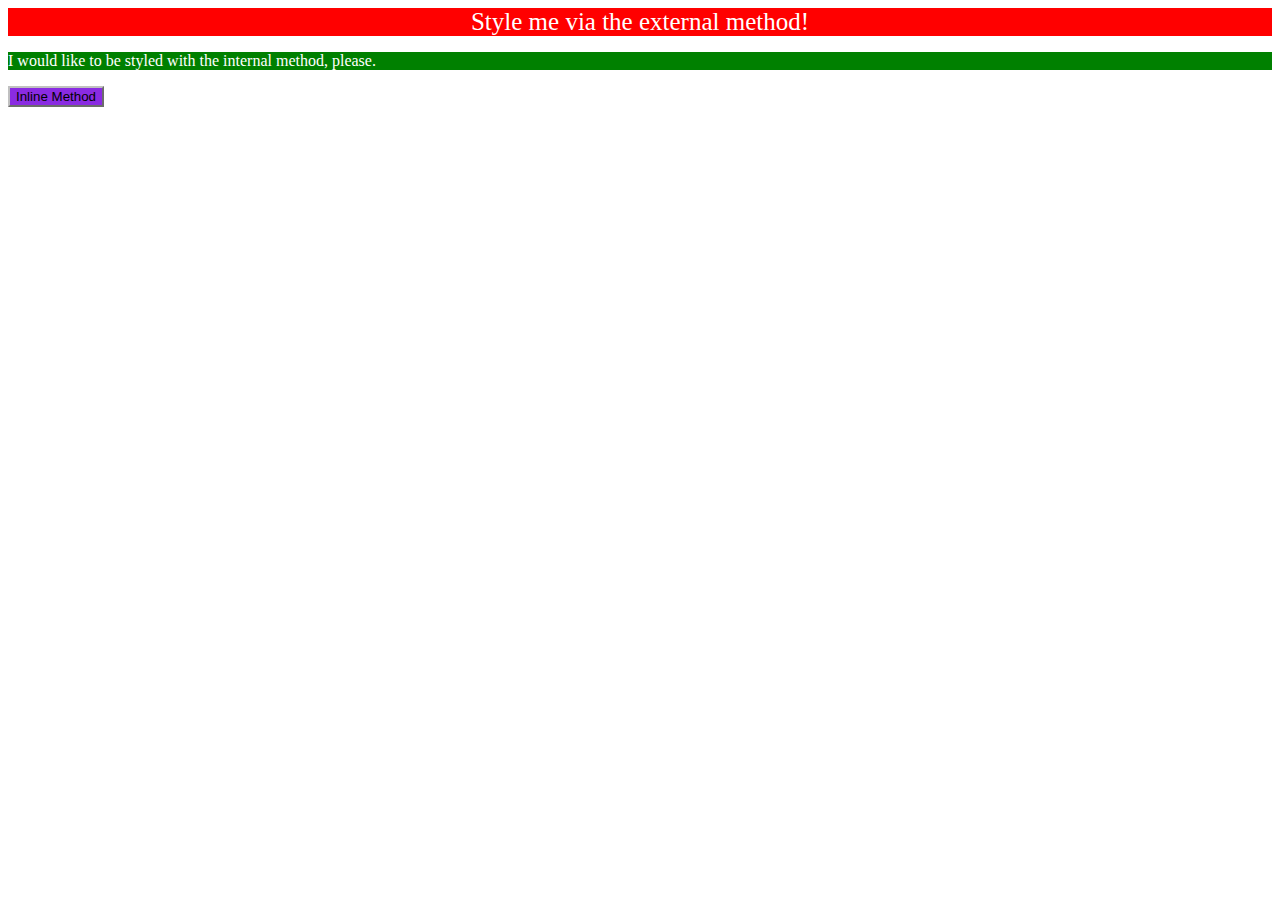
<file: foundations/01-css-methods/index.html>
<!DOCTYPE html>
<html lang="en">
  <head>
    <link rel="stylesheet" href="index.css">
    <meta charset="UTF-8">
    <meta http-equiv="X-UA-Compatible" content="IE=edge">
    <meta name="viewport" content="width=device-width, initial-scale=1.0">
    <title>Methods for Adding CSS</title>
    <style>
    p{
      background-color: green;
      color:white;
    }
    
    </style>
  </head>
  <body>
    <div>Style me via the external method!</div>
    <p>I would like to be styled with the internal method, please.</p>
    <button style = "background-color: blueviolet; border-color: silver;">Inline Method</button>
  </body>
    

</html>
</file>
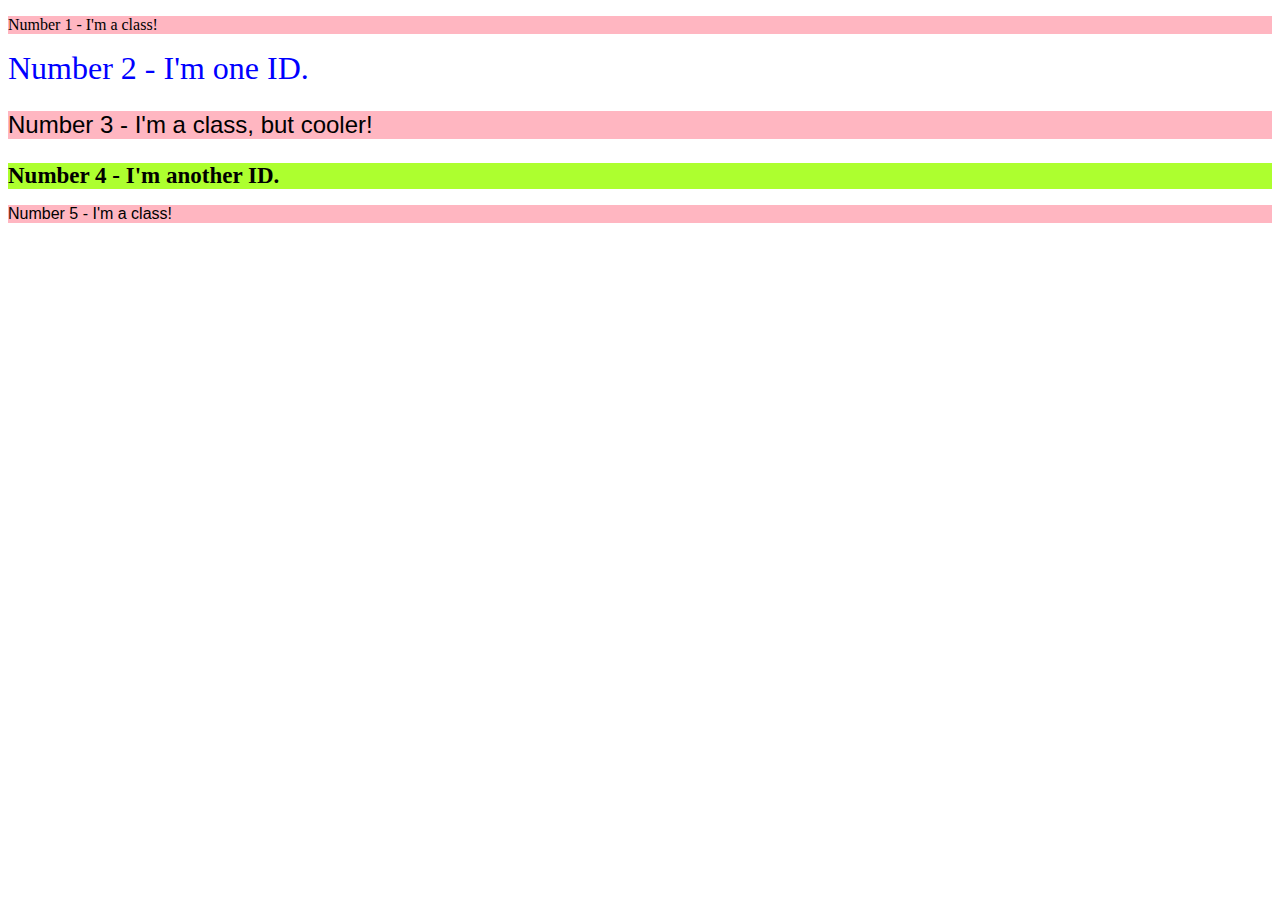
<file: foundations/02-class-id-selectors/index.html>
<!DOCTYPE html>
<html lang="en">
  <head>
    <meta charset="UTF-8">
    <meta http-equiv="X-UA-Compatible" content="IE=edge">
    <meta name="viewport" content="width=device-width, initial-scale=1.0">
    <title>Class and ID Selectors</title>
    <link rel="stylesheet" href="style.css">
  </head>
  <body>
    <p class = "num1">Number 1 - I'm a class!</p>
    <div class = "num2" >Number 2 - I'm one ID.</div>
    <p class = "num3" >Number 3 - I'm a class, but cooler!</p>
    <div id="num4">Number 4 - I'm another ID.</div>
    <p class = "num5">Number 5 - I'm a class!</p>
  </body>
</html>
</file>
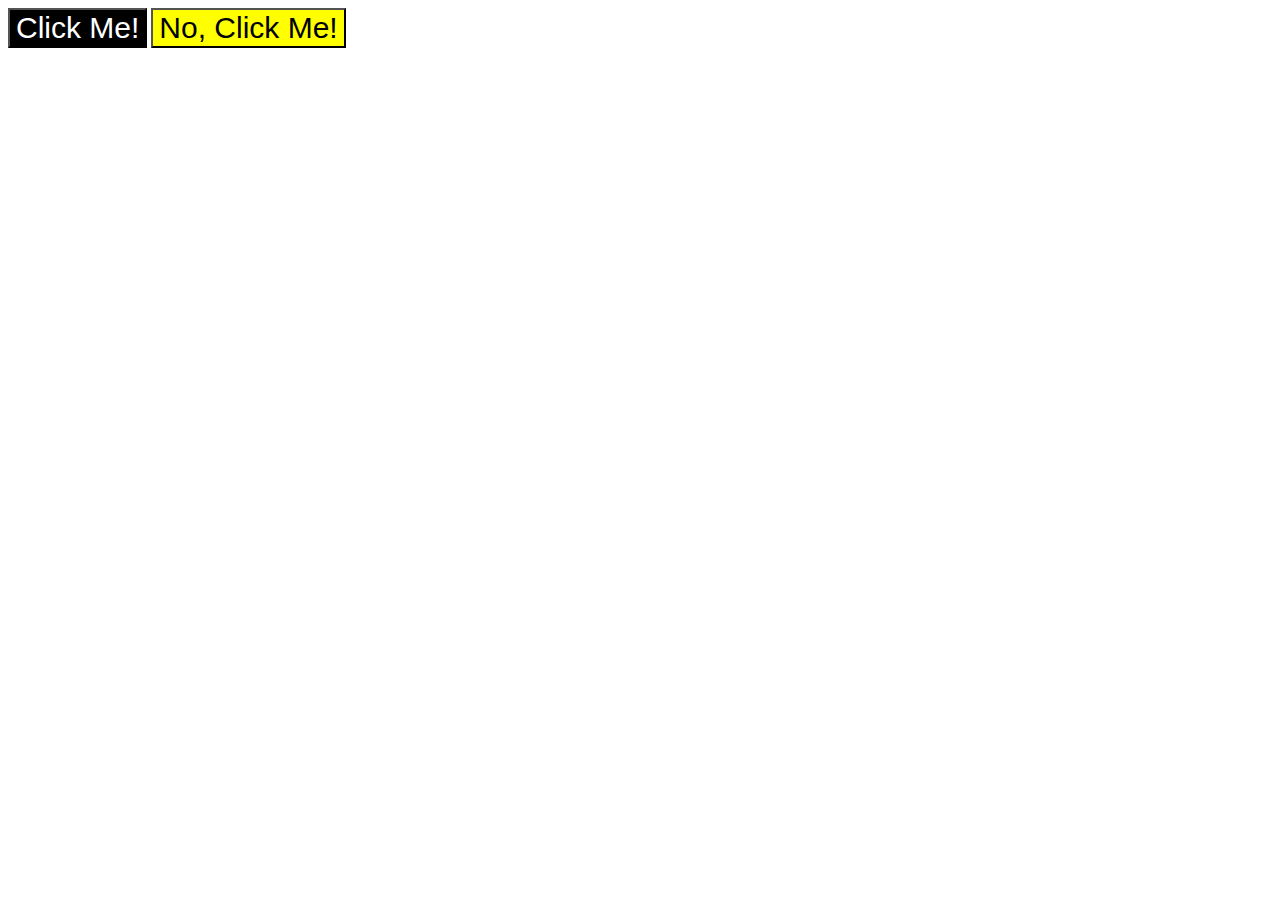
<file: foundations/03-grouping-selectors/index.html>
<!DOCTYPE html>
<html lang="en">
  <head>
  
    <meta charset="UTF-8">
    <meta http-equiv="X-UA-Compatible" content="IE=edge">
    <meta name="viewport" content="width=device-width, initial-scale=1.0">
    <title>Grouping Selectors</title>
    <link rel="stylesheet" href="style.css">
  </head>
  <body>
    <button class = "button1">Click Me!</button>
    <button class = "button2">No, Click Me!</button>
  </body>
</html>
</file>
<file: foundations/01-css-methods/index.css>
div{
    background-color: red;
    color: white;
    text-align: center;
    font-size: 25px;
}
</file>
<file: foundations/02-class-id-selectors/style.css>
.num1{
    background-color: lightpink;
    color: black;
}

.num2{
    color:blue;
    font-size : 32px; 
}

.num3{
    background-color: lightpink;
    font-size: 24px;
    font-family:Verdana, Geneva, Tahoma, sans-serif;
}

#num4{
    background-color: greenyellow;
    font-weight:bold;
    font-size : 23px;
}

.num5{
    background-color: lightpink;
    font-family: Verdana, Geneva, Tahoma, sans-serif;
}
</file>
<file: foundations/03-grouping-selectors/style.css>
.button1,
.button2
    {
        font-size: 30px;
    }

.button1{
    color:white;
    background-color: black;
}

.button2{
    background-color:yellow;

}
</file>
